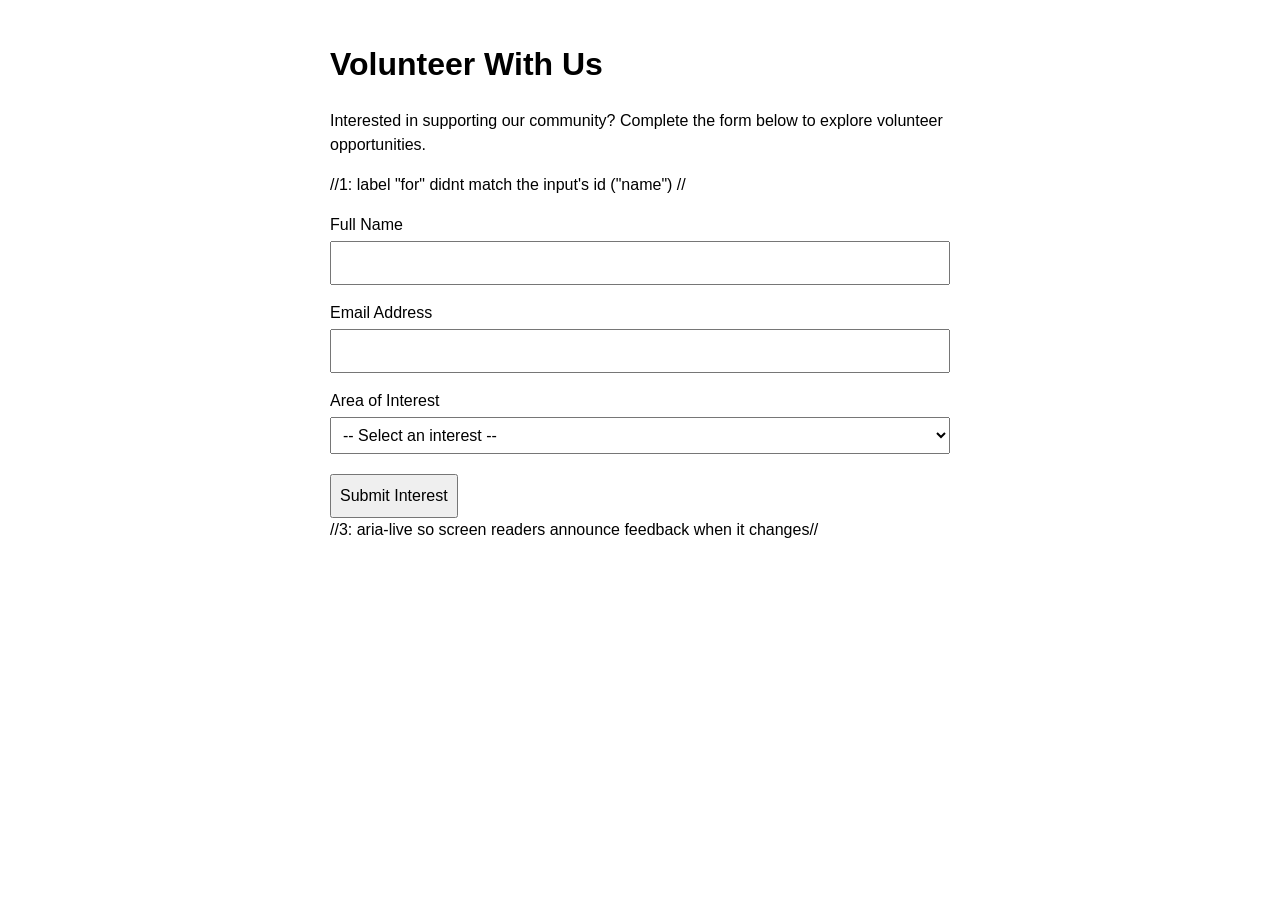
<file: index.html>
<!DOCTYPE html>
<html lang="en">
<head>
    <meta charset="UTF-8">
    <title>Community Volunteer Interest Form</title>
    <link rel="stylesheet" href="style.css">
</head>
<body>
    <h1>Volunteer With Us</h1>
    <p>Interested in supporting our community? Complete the form below to explore volunteer opportunities.</p>

    <!-- This is a practice form. It does not send or save information. -->
    <form id="volunteerForm" novalidate>
        //1: label "for" didnt match the input's id ("name") //
        <label for="name">Full Name</label>
        <input type="text" id="name" name="name">

        <label for="email">Email Address</label>
        <input type="email" id="email" name="email">

        <label for="interest">Area of Interest</label>
        <select id="interest" name="interest">
            // 2: empty placeholder option so no interest is pre-selected//
            <option value="">-- Select an interest --</option>
            <option value="outreach">Community Outreach</option>
            <option value="events">Event Support</option>
            <option value="mentoring">Youth Mentoring</option>
        </select>

        <button type="submit">Submit Interest</button>
    </form>

    //3: aria-live so screen readers announce feedback when it changes//
    <p id="result" role="status" aria-live="polite"></p>

    <script src="volunteer.js"></script>
</body>
</html>
</file>
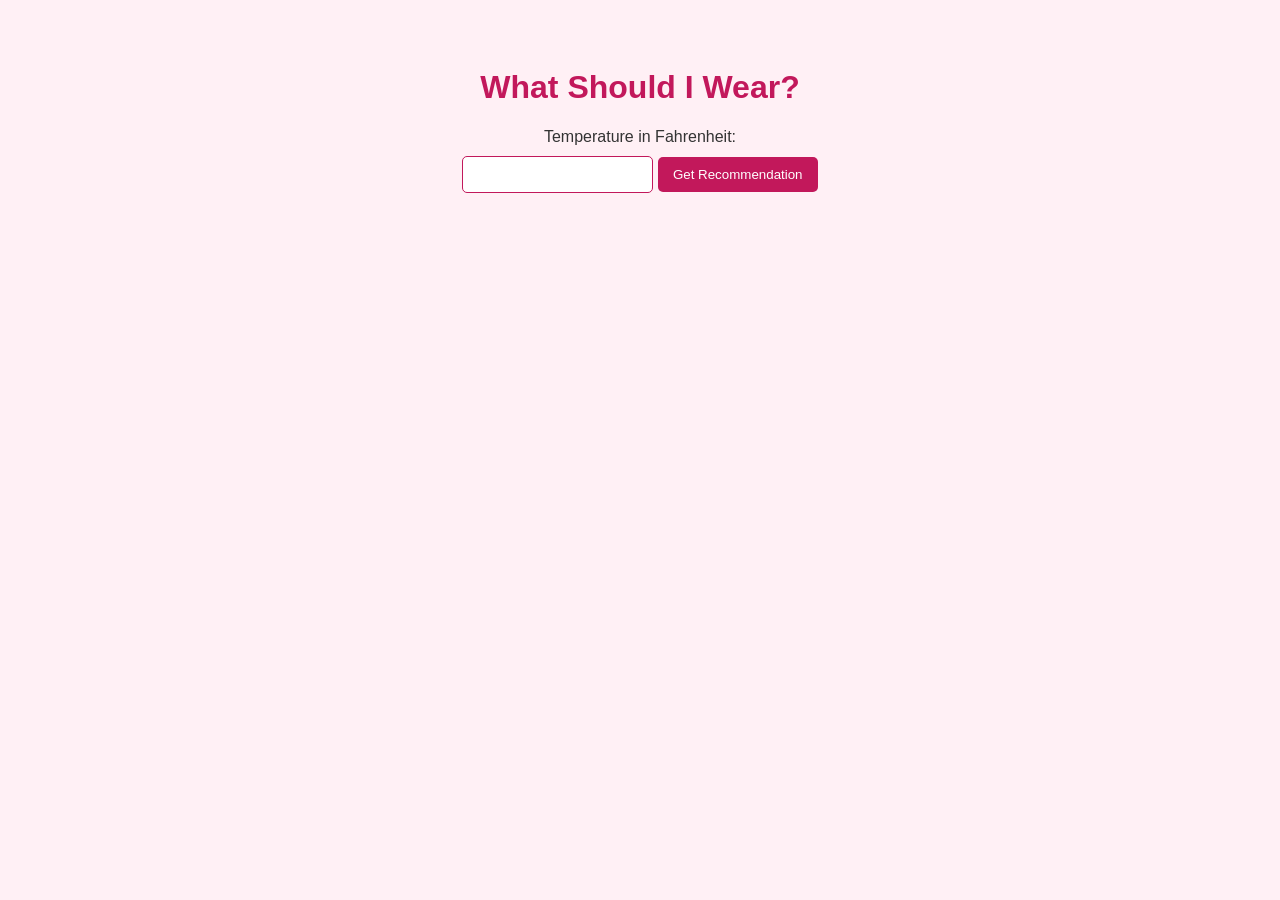
<file: lab3.html>
<!DOCTYPE html>
<html lang="en">
<head>
    <meta charset="UTF-8">
    <title>What Should I Wear?</title>
    <script src="lab3.js" defer></script>
</head>
<body>
    <h1>What Should I Wear?</h1>

    <label for="temperature">Temperature in Fahrenheit:</label>
    <input type="text" id="temperature">

    <button id="checkButton">Get Recommendation</button>

    <p id="result"></p>
    <link rel="stylesheet" href="styles.css">
</body>
</html>
</file>
<file: style.css>
body { 
            font-family: Arial, sans-serif;
             max-width: 620px; 
             margin: 40px auto; 
             padding: 0 20px; 
             line-height: 1.5; 
            }
        label { 
            display: block; 
            margin-top: 16px; 
        }
        input, select, button { 
            font: inherit; 
            padding: 8px;
            margin-top: 4px; 
        }
        input, select { 
            width: 100%;
            box-sizing: border-box; 
        }
        button { 
            margin-top: 20px;
             cursor: pointer; 
            }
        #result { 
            margin-top: 20px;
            min-height: 1.5em; 
        }
</file>
<file: styles.css>
body {
    font-family: Arial, sans-serif;
    background-color: #fff0f5;
    color: #333;
    text-align: center;
    padding: 40px 20px;
}

h1 {
    color: #c2185b;
}

label {
    display: block;
    margin-bottom: 10px;
}

input {
    padding: 10px;
    border: 1px solid #c2185b;
    border-radius: 5px;
}

button {
    background-color: #c2185b;
    color: white;
    padding: 10px 15px;
    border: none;
    border-radius: 5px;
    cursor: pointer;
}

button:hover {
    background-color: #880e4f;
}

#result {
    margin-top: 20px;
    font-size: 18px;
    font-weight: bold;
}
</file>
